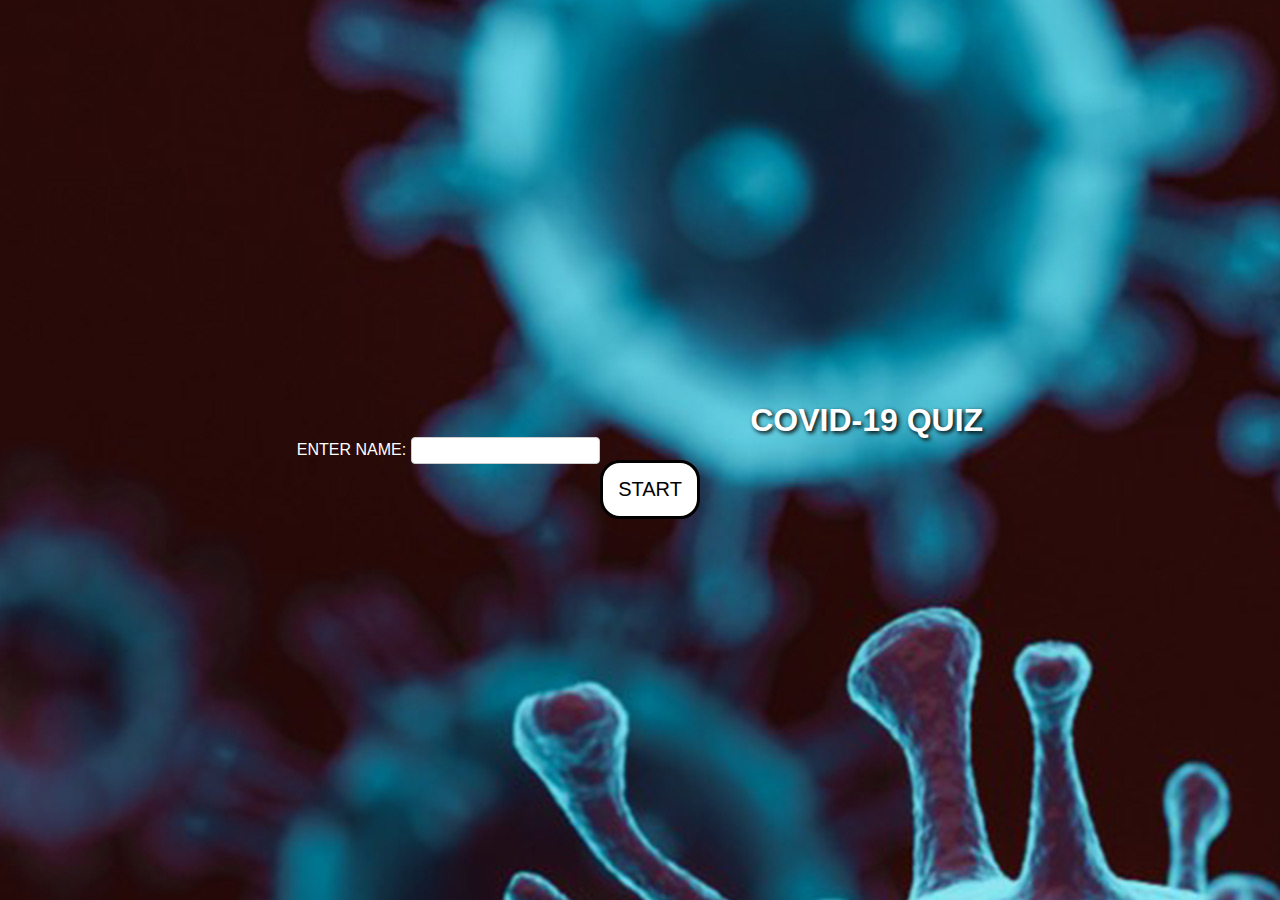
<file: hackermode/index.html>
<!DOCTYPE html>
<html>
<head>
	<title>COVID-19 QUIZ</title>
	<link rel="stylesheet" href="style.css">


</head>
<body>
	<div id="navbar" class="sidenav hide">
		<p id="navmsg">Click on the question to check whether you have answered or not</p>
  <button type="button" id="quesnav1" class=" quesnav" onclick="navigation(1,this.id); navReset();">Question 1</button>
  <button type="button" id="quesnav2" class=" quesnav" onclick="navigation(2,this.id); navReset();">Question 2</button>
  <button type="button" id="quesnav3" class=" quesnav" onclick="navigation(3,this.id); navReset();">Question 3</button>
  <button type="button" id="quesnav4" class=" quesnav" onclick="navigation(4,this.id); navReset();">Question 4</button>
  <button type="button" id="quesnav5" class=" quesnav" onclick="navigation(5,this.id); navReset();">Question 5</button>
  <button type="button" id="quesnav6" class=" quesnav" onclick="navigation(6,this.id); navReset();">Question 6</button>
  <button type="button" id="quesnav7" class=" quesnav" onclick="navigation(7,this.id); navReset();">Question 7</button>
  <button type="button" id="quesnav8" class=" quesnav" onclick="navigation(8,this.id); navReset();">Question 8</button>
  <button type="button" id="quesnav9" class=" quesnav" onclick="navigation(9,this.id); navReset();">Question 9</button>
  <button type="button" id="quesnav10" class=" quesnav" onclick="navigation(10,this.id); navReset();">Question 10</button>
</div>
<div id="scoreContainer" class="highscore hide">
	<p id="info">HIGH SCORE</p>
	<p id="dispName"></p>
	<p id="dispScore"></p>
	<p id="dispDate"></p>
	<p id="dispTime"></p>
</div>
	<div id="name">
		ENTER NAME:<input type="text" name="username" id="myname">
	</div>

	<div id="quiz-container" class="slides">
		<h1 id="heading">COVID-19 QUIZ</h1>
		<div id="timer" class="countdown hide">
			<span id="time">Time left</span>
			<span>:</span>
			<span id="count">300</span>
		</div>
		<div id="quiz" class="hide" >
		<p id="ques">
		</p>
		<div class="options">
			<button type="button" id="1" class="1">ans1</button>
			<button type="button" id="2" class="2">ans2</button>
			<button type="button" id="3" class="3">ans3</button>
			<button type="button" id="4" class="4">ans4</button>

		</div>

	</div>
	<p id=ans class="hide"></p>
	<p id="result" class="hide"></p>
	<div id="buttons">
	<button type="button" id="start" onclick="countDown();">START</button>
	<button type="button" id="prev" class="hide" onclick="clickPrev(); prevQuestion();">PREVIOUS</button>
	<button type="button" id="next" class="hide">NEXT</button>
	<button type="button" id="submit" class="hide" onclick="clickSubmit(); myStop();">SUBMIT</button>
</div>
	

	<script src="script.js"></script>
</body>
</html>
</file>
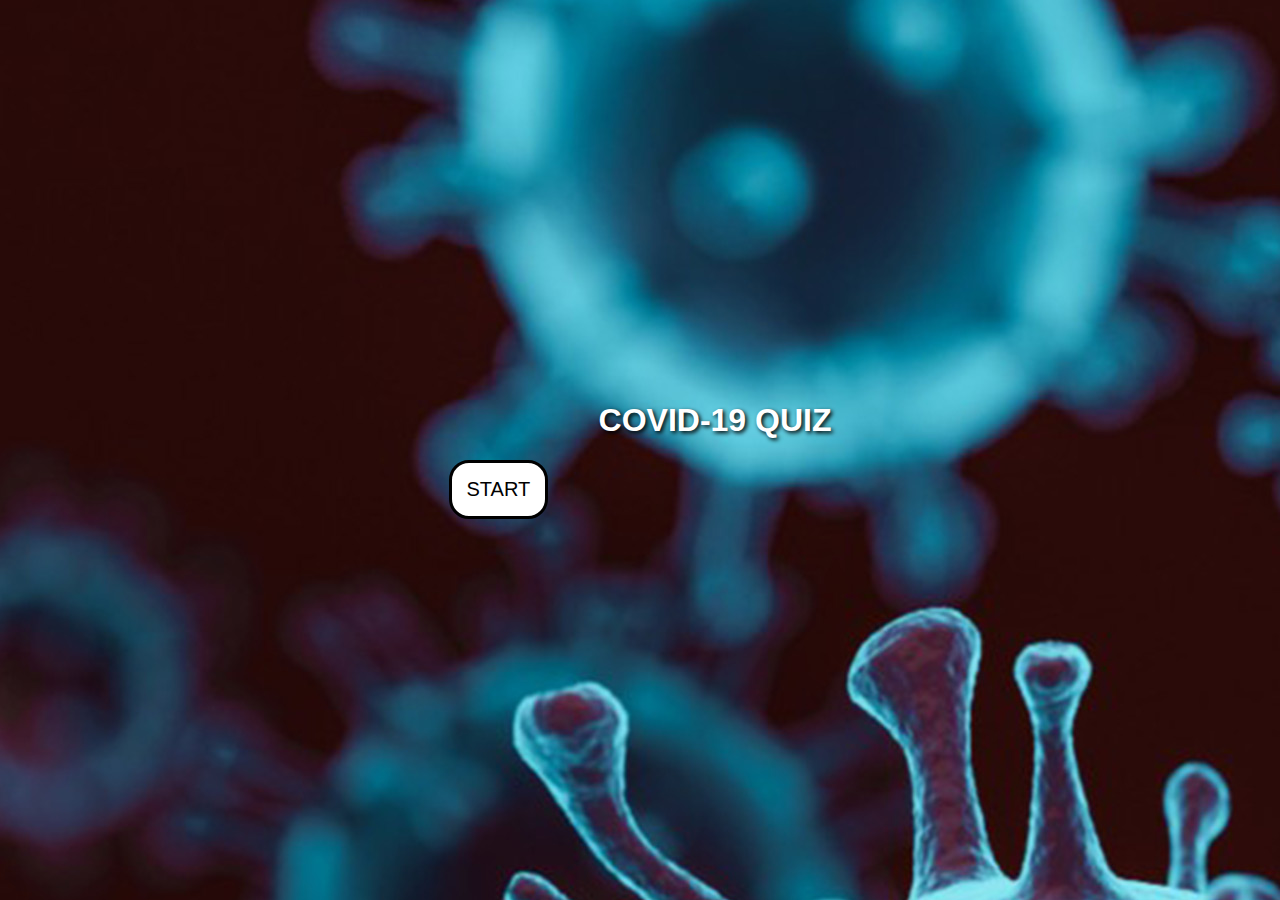
<file: Spider-task-2/index.html>
<!DOCTYPE html>
<html>
<head>
	<title>COVID-19 QUIZ</title>
	<link rel="stylesheet" href="style.css">
</head>
<body>
	
	<div id="quiz-container" class="slides">
		<h1 id="heading">COVID-19 QUIZ</h1>
		<div id="quiz" class="hide" >
		<p id="ques">
		</p>
		<div class="options">
			<button type="button" id="1" class="1">ans1</button>
			<button type="button" id="2" class="2">ans2</button>
			<button type="button" id="3" class="3">ans3</button>
			<button type="button" id="4" class="4">ans4</button>

		</div>

	</div>
	<p id=ans class="hide"></p>
	<p id="result" class="hide"></p>
	<div id="buttons">
		<button type="button" id="start">START</button>
		<button type="button" id="prev" class="hide" onclick="clickPrev(); prevQuestion();">PREVIOUS</button>
		<button type="button" id="next" class="hide">NEXT</button>
		<button type="button" id="submit" class="hide" onclick="clickSubmit(); ">SUBMIT</button>
	</div>
	

	<script src="script.js"></script>
</body>
</html>
</file>
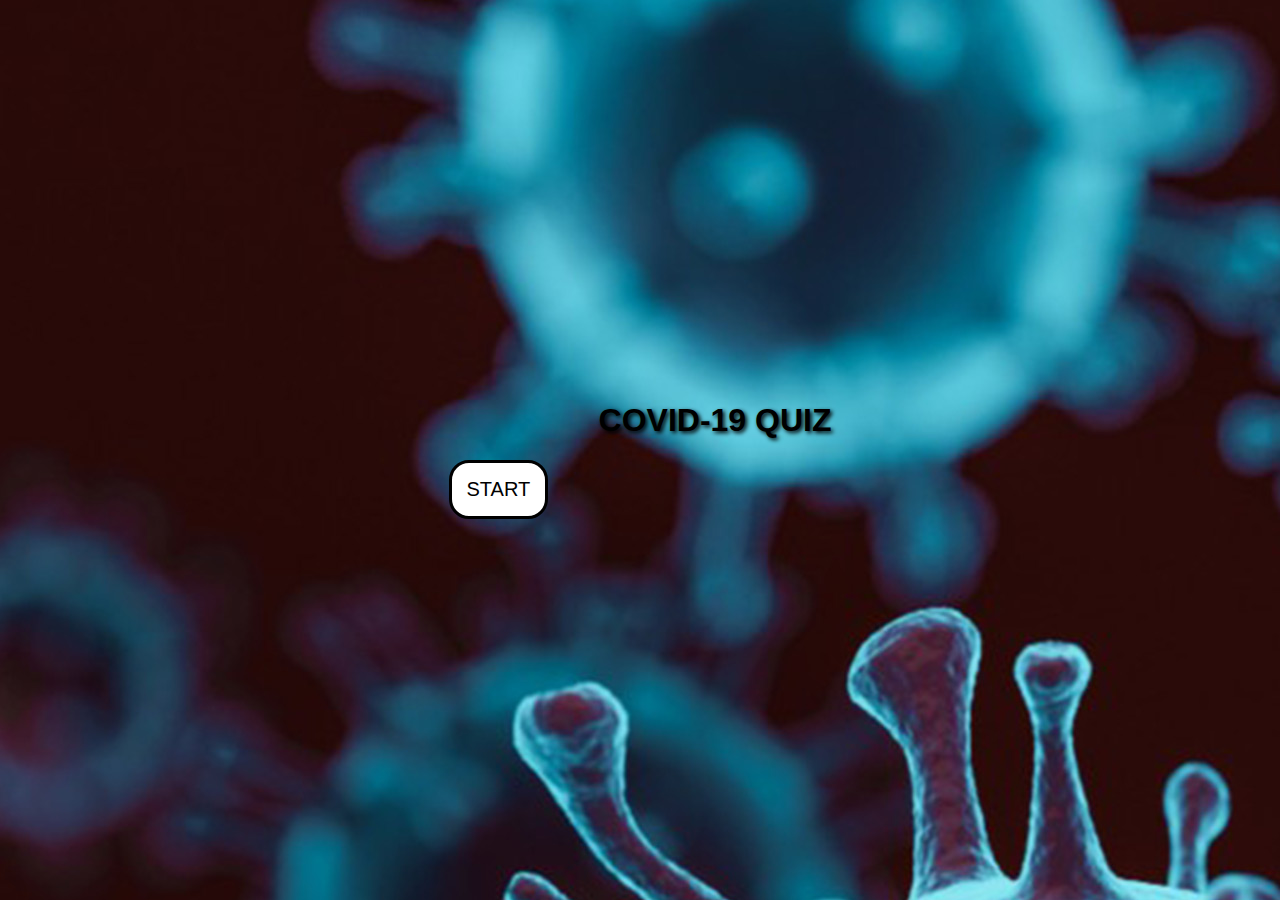
<file: Spider-task-2/quiz.html>
<!DOCTYPE html>
<html>
<head>
	<title>COVID-19 QUIZ</title>
	<link rel="stylesheet" href="style.css">


</head>
<body>
	
	<div id="quiz-container" class="slides">
		<h1>COVID-19 QUIZ</h1>
		<div id="quiz" class="hide" >
		<p id="ques">
		</p>
		<div class="options">
			<button type="button" id="1" class="1">ans1</button>
			<button type="button" id="2" class="2">ans2</button>
			<button type="button" id="3" class="3">ans3</button>
			<button type="button" id="4" class="4">ans4</button>

		</div>

	</div>
	<p id=ans class="hide"></p>
	<p id="result" class="hide"></p>
	<div id="buttons">
	<button type="button" id="start">START</button>
	<button type="button" id="prev" class="hide" onclick="clickPrev(); prevQuestion();">PREVIOUS</button>
	<button type="button" id="next" class="hide">NEXT</button>
	<button type="button" id="submit" class="hide" onclick="clickSubmit(); ">SUBMIT</button>
</div>
	

	<script src="script.js"></script>
</body>
</html>
</file>
<file: hackermode/style.css>
*{
	box-sizing: border-box;
}
body{
	background-image: url('covid.jpg');
	padding: 0;
	margin: 0;
	display: flex;
    width: 100vw;
    height: 100vh;
    justify-content: center;
    align-items: center;
    font-family: Arial, Helvetica, sans-serif;
}
.hide{
	display:none;
}
#quiz{
	background-color: white;
	border-style: inset;
	border-width:1px;
	border-radius: 20px;
	margin: auto;
	margin-top: 40px;
	padding: 10px;
	box-shadow: 0 0 10px 2px;
	width: 600px;
	height:300px;

}
button{
	border-radius: 20px;
	background-color: white;
	border: solid;
    color: black;
    padding: 15px 15px;
    font-size: 16px;
    cursor: pointer;
  
}
button:hover {
	background: #a6e9f9;
}
.options{
	display: grid;
    grid-template-columns: repeat(2, auto);
    gap: 10px;
    margin: 20px 0;
}
#prev,#next,#start,#submit{
	font-size: 20px;

}
#submit{
	float:right;
}
h1{
	margin right: 50px;
	margin-left: 150px;
	text-shadow: 2px 2px 4px #000000;
}
#ans{
	padding-left: 250px;
	font-size: large;
}
#result{
	padding-left:30px;
	font-size: large;
	border-style: inset;
	border-width:1px;
	border-radius: 20px;
	box-shadow: 0 0 10px 2px black;
	width:80%;
	margin-left: 60px;
	background-image: url('covid.jpg');
	color:white;
	text-align: center;

}
.sidenav {
	border-style: inset;
	border-width:1px;
	border-radius: 20px;
	box-shadow: 0 0 10px 2px black;
	height: 95%;
  	width: 200px;
  	position: fixed;
  	bottom: 20px;
  	top: 10px;
  	left: 10px;
  	background-image: url('covid.jpg');
  	color:white;
  	overflow-x: hidden;
  	padding-top: 10px;
}
.highscore {
	border-style: inset;
	border-width:1px;
	border-radius: 20px;
	box-shadow: 0 0 10px 2px black;
  	height: 95%;
  	width: 250px;
  	position: fixed;
  	bottom: 20px;
  	top: 10px;
  	right: 10px;
  	background-image: url('covid.jpg');
  	color:white;
  	overflow-x: hidden;
  	padding-top: 20px;
}

.quesnav{
	margin:3px 0 0 40px;
	padding:10px;
}
.correct{
	background: #76ff03;
}
.wrong{
	background: #ef5350
}
#navmsg{
	margin:0;
	margin-left: 8px;
	font-size: 16px;
}
#scoreContainer{
	padding-left: 20px;
}
#info{
	padding-left: 45px;
}
#heading,#timer,#name{
	color:white;
}
#timer{
	padding-left: 230px;
}
input{
	border: 1px solid #ccc;
  	border-radius: 4px;
  	margin-left: 5px;
  	padding: 5px;
}
</file>
<file: Spider-task-2/style.css>
*{
	box-sizing: border-box;
}
body{
	background-image: url('covid.jpg');
	padding: 0;
	margin: 0;
	display: flex;
    width: 100vw;
    height: 100vh;
    justify-content: center;
    align-items: center;
    font-family: Arial, Helvetica, sans-serif;
}
.hide{
	display:none;
}
#quiz{
	background-color: white;
	border-style: inset;
	border-width:1px;
	border-radius: 20px;
	margin: auto;
	margin-top: 70px;
	padding: 10px;
	box-shadow: 0 0 10px 2px;
	width: 600px;
	height:300px;

}
button{
	border-radius: 20px;
	background-color: white;
	border: solid;
    color: black;
    padding: 15px 15px;
    font-size: 16px;
    cursor: pointer;
  
}
button:hover {
	background: #a6e9f9;
}
.options{
	display: grid;
    grid-template-columns: repeat(2, auto);
    gap: 10px;
    margin: 20px 0;
}
#prev,#next,#start,#submit{
	font-size: 20px;

}
#submit{
	float:right;
}
h1{
	margin right: 50px;
	margin-left: 150px;
	text-shadow: 2px 2px 4px #000000;
}
#ans{
	padding-left: 270px;
	font-size: large;
}
#result{
	padding-left:30px;
	font-size: large;
	border-style: inset;
	border-width:1px;
	border-radius: 20px;
	box-shadow: 0 0 10px 2px black;
	width:80%;
	margin-left: 60px;
	background-image: url('covid.jpg');
	color:white;
	text-align: center;
}
#heading{
	color:white;
}
</file>
